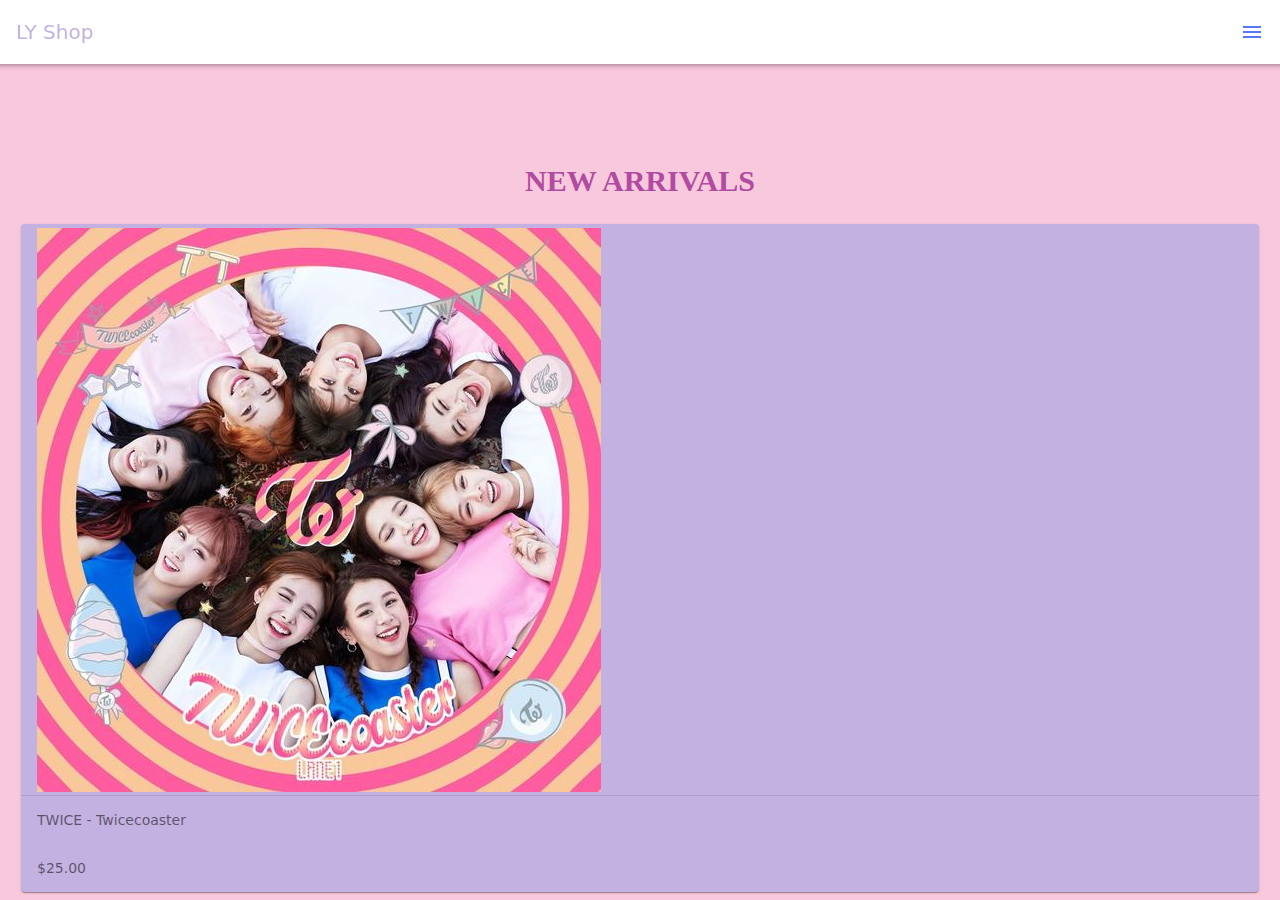
<file: index.html>
<!doctype html>
<html>
<head>
<meta charset="utf-8">
<meta name="viewport" content="width=device-width, initial-scale=1.0">
<title>Framework7</title>
<link href="css/framework7.bundle.min.css" rel="stylesheet">
<link href="https://fonts.googleapis.com/icon?family=Material+Icons" rel="stylesheet">
<link href="css/style.css" rel="stylesheet">

</head>

<body>
	
	<div id="app">
			
		<div class="panel panel-left">
        <div class="list links-list">
  <ul>
    <li>
      <a href="/index/">Home</a>
    </li>
    <li>
      <a href="/boygroups/">Boy Groups</a>
    </li>
   <li>
      <a href="/perfil/">Perfil</a>
    </li>
  </ul>
</div>
    </div>
		<div class="view view-main view-init">
        
			<section data-name="home" class="page">

			  <!-- Top Navbar -->
			  <nav class="navbar">
				<div class="navbar-bg"></div>
				<div class="navbar-inner">
				  	<div class="title">LY Shop</div>
					<div class="right">
						<a href="#" class="link panel-open" data-panel="left">
							<i class="material-icons">menu</i>
						</a>
					</div>
				</div>
			  </nav>


			  <section class="page-content">
				  
				  <section class="page-content">
			
			<div class="block-title">
		<section id="new">
				
		<h1>NEW ARRIVALS</h1>
		<div class="row">
                             <div class="col-sm-6 col-lg-6 col-12">	
	<div class="card">
  <div class="card-header"><img src="img/twice.jpg" alt="twice1" class="img-fluid"></div>
  <div class="card-content card-content-padding">TWICE - Twicecoaster</div>
  <div class="card-footer">$25.00	
</div>
</div>	
			</div>
			</div>
			
<div class="row">
<div class="col-sm-6 col-lg-6 col-12">
<div class="card">
  <div class="card-header"><img src="img/twice2.jpg" alt="twice2" class="img-fluid"></div>
  <div class="card-content card-content-padding">TWICE - Story Begins</div>
  <div class="card-footer">$25.00	
</div>
</div>	
	</div>
	</div>
			</section>
				
<section id="preorder">
				
		<h1>PRE-ORDER</h1>
		<div class="row">
                             <div class="col-sm-6 col-lg-6 col-12">	
	<div class="card">
  <div class="card-header"><img src="img/mamamoo.jpg" alt="mamamoo" class="img-fluid"></div>
  <div class="card-content card-content-padding">Mamamoo - MIC ON</div>
  <div class="card-footer">$25.00	
</div>
</div>	
			</div>
			</div>
			
<div class="row">
<div class="col-sm-6 col-lg-6 col-12">
<div class="card">
  <div class="card-header"><img src="img/ateez.jpg" alt="ateez" class="img-fluid"></div>
  <div class="card-content card-content-padding">ATEEZ - Zero: Fever Pt.1</div>
  <div class="card-footer">$25.00	
</div>
</div>	
	</div>
	</div>
			</section>
			</div>
		
		</section>
			  </section> <!--/page-content -->

			</section> <!--/page -->
		</div><!--/view -->
		
		
		
	</div><!--/app -->
	
	
	<script src="js/framework7.bundle.min.js"></script>
	<script src="js/app.js"></script>
	
	
	
	
	
</body>
</html>
</file>
<file: css/style.css>
:root{
	--f7-theme-color:#5079FE;
	--f7-navbar-bg-color: #fff; /*navbar*/
	--f7-navbar-link-color: #5079FE; /*navbar link*/
	--f7-navbar-text-color:#7C899F;
	--f7-bars-bg-color:#fff;/*toolbar*/
	--f7-tabbar-link-inactive-color: #333; /*link toolbar*/
	--f7-block-margin-vertical:20px;
	--f7-card-footer-border-color:transparent; 
}
.img-fluid {
	max-width: 100%;
	display:block;
}

.navbar{
color: #C3B1E1;
}

li{
background-color: #F8C8DC;
}

.panel{
background-color: #F8C8DC;
}

.page-content{
background-color: #F8C8DC;
}

.card{
margin: 10px 5px;
background-color: #C3B1E1;
}
#new h1{
text-align: center;
font-size: 30px;
padding: 5px 0px;
color: #B14AA1;
font-family: Manrope;
}

#detalles1 {
margin: 0px 30px;
}

#preorder h1{
text-align: center;
font-size: 30px;
padding: 5px 0px;
color: #B14AA1;
font-family: Manrope;
}

#boyalbums h2{
text-align: center;
font-size: 30px;
padding: 5px 0px;
color: #B14AA1;
font-family: Manrope;	
}

#profile h1{
font-family: Manrope;
font-size: 35px;
text-align: center;
margin-top: -10px;
}

#profile img{
height: 200px;
width: 200px;
margin-left: 100px;
padding-top: 20px;
}

#profile h3{
margin-left: 30px;
font-size: 25px;
}

#profile p{
margin-left: 30px;
margin-right: 30px;
font-size: 20px;
}
</file>
